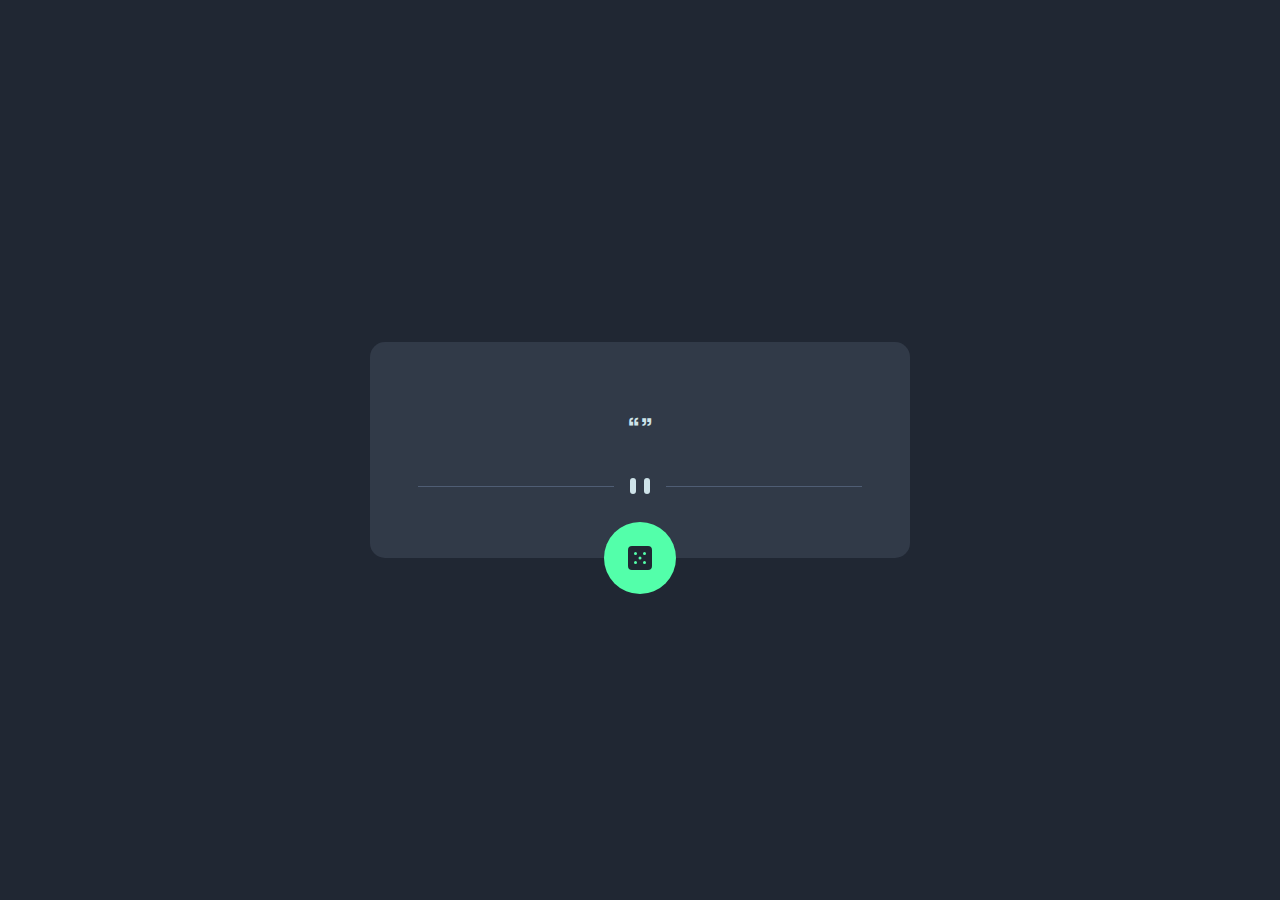
<file: index.html>
<!DOCTYPE html>
<html lang="en">
  <head>
    <meta charset="UTF-8" />
    <meta http-equiv="X-UA-Compatible" content="IE=edge" />
    <meta name="viewport" content="width=device-width, initial-scale=1.0" />
    <title>JS Slip Advice</title>
    <link rel="preconnect" href="https://fonts.googleapis.com" />
    <link rel="preconnect" href="https://fonts.gstatic.com" crossorigin />
    <link
      href="https://fonts.googleapis.com/css2?family=Manrope:wght@400;800&display=swap"
      rel="stylesheet"
    />
    <link rel="stylesheet" href="css/style.css" />
  </head>
  <body>
    <!-- container -->
    <div class="container">
      <!-- card  -->
      <div class="card">
        <!-- card title -->
        <h1 class="card__title"></h1>
        <!-- card advice -->
        <h2 class="card__advice"></h2>
        <img
          class="card__advice--desktop"
          src="assets/img/pattern-divider-desktop.svg"
          alt="Pattern Divider Desktop"
        />
        <img
          class="card__advice--mobile"
          src="assets/img/pattern-divider-mobile.svg"
          alt="Pattern Divider Mobile"
        />
        <!-- update advice -->
        <button class="card__button">
          <img src="assets/img/icon-dice.svg" alt="icon dice" />
        </button>
      </div>
    </div>
    <script type="module" src="js/main.js"></script>
    <script type="module" src="api/api.js"></script>
  </body>
</html>
</file>
<file: css/style.css>
/* GENERAL */
:root {
  --dark-blue: #202733;
  --dark-grayish-blue: #313a48;
  --grayish-blue: #4f5d74;
  --light-cyan: #cee3e9;
  --neon-green: #53ffaa;
}

* {
  box-sizing: border-box;
  font-family: "Manrope", sans-serif;
  margin: 0;
  padding: 0;
}

body {
  background: var(--dark-blue);
}

h1 {
  color: var(--neon-green);
  font-size: 14px;
  font-weight: 400;
  letter-spacing: 6px;
  text-transform: uppercase;
  margin-bottom: 18px;
}

h2 {
  color: var(--light-cyan);
  font-weight: 800;
  font-size: 28px;
  margin-bottom: 32px;
}

.container {
  height: 100vh;
  width: 100vw;
}

/* CARD */
.card {
  background: var(--dark-grayish-blue);
  border-radius: 15px;
  display: flex;
  flex-direction: column;
  left: 50%;
  padding: 48px 48px 64px;
  position: absolute;
  transform: translate(-50%, -50%);
  top: 50%;
  max-width: 540px;
}

.card__title,
.card__advice {
  text-align: center;
}

.card__advice::before {
  content: "“";
  letter-spacing: 0;
}

.card__advice::after {
  content: "”";
}

.card__advice--mobile {
  display: none;
}

/* Button */

.card__button {
  background: var(--neon-green);
  border-radius: 50%;
  border: none;
  bottom: 0;
  cursor: pointer;
  display: flex;
  left: 50%;
  padding: 24px;
  position: absolute;
  transform: translate(-50%, 50%);
  transition: box-shadow 0.4s;
}

.card__button:hover {
  background: #53ffaa;
  box-shadow: 0px 0px 40px #53ffaa;
}

/*==================================
  MEDIA QUERIES
==================================*/

@media screen and (max-width: 375px) {
  .card {
    padding: 48px 24px 64px;
  }

  .card__advice--desktop {
    display: none;
  }
  .card__advice--mobile {
    display: block;
  }
}
</file>
